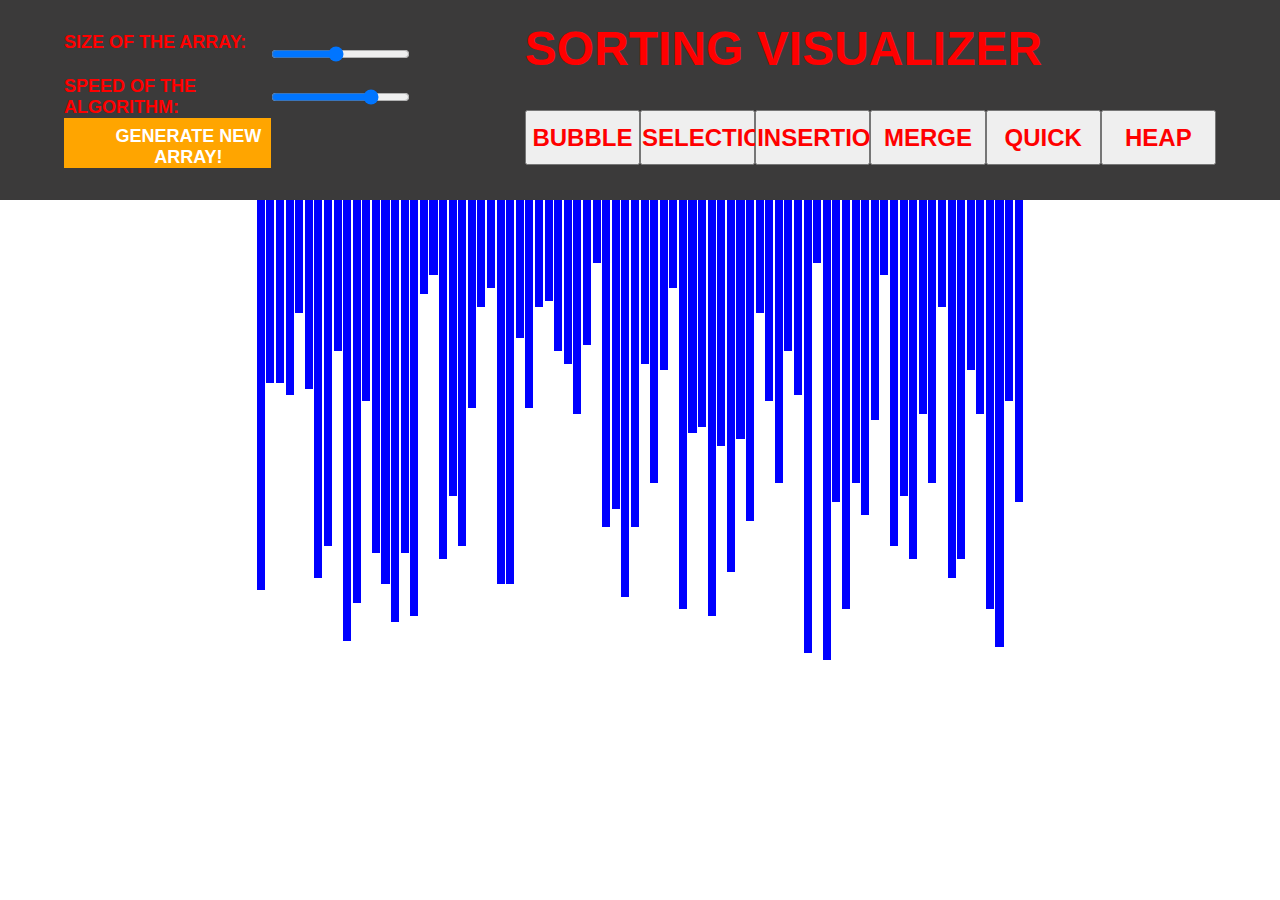
<file: index.html>
<!DOCTYPE html>
<html lang="en">
<head>
    <meta charset="UTF-8">
    <meta name="viewport" content="width=device-width, initial-scale=1.0">
    <title>Sorting Visualizer</title>

    <link rel="stylesheet" href="./css/style.css">

</head>
<body>

    <header>
        <nav>   
            <div class="array-inputs">
                <p>Size of the array:</p>
                <input id="a_size" type="range" min=20 max=150 step=1 value=80>
                <p>Speed of the algorithm:</p>
                <input id="a_speed" type="range" min=1 max=5 step=1 value=4>
                <button id="a_generate" >Generate New Array!</button>
            </div>

            <div class="header_right">
                <p class="nav-heading">Sorting visualizer</p>

                <div class="algos">
                    <button >Bubble</button>
                    <button >Selection</button>
                    <button >Insertion</button>
                    <button >Merge</button>
                    <button >Quick</button>
                    
                    <button style="margin-right: 0px;">Heap</button>
                    
                </div>
            </div>

        </nav>
    </header>

    <section>

        <div id="Info_Cont1">
          
        </div>

        <div id="array_container">
            
        </div>

        <div id="Info_Cont2">
           
        </div>

    </section>

    <footer>

    </footer>

    <script src="./scripts/main.js"></script>   
    <script src="./scripts/visualizations.js"></script>  

    <script src="./scripts/bubble_sort.js"></script>
    <script src="./scripts/selection_sort.js"></script>
    <script src="./scripts/insertion_sort.js"></script>
    <script src="./scripts/merge_sort.js"></script>
    <script src="./scripts/quick_sort.js"></script>
    <script src="./scripts/heap_sort.js"></script>
</body>



</html>
</file>
<file: css/style.css>
* {
  margin: 0px;
  padding: 0px;
  font-family: 'Helvetica Neue', Helvetica, Arial, sans-serif;
  font-size: large;
  font-weight: bold;
  text-transform: uppercase;
}

nav {
  background-color: #3b3a3a;
  color: red;
  display: -ms-grid;
  display: grid;
  -ms-grid-columns: 30% 60%;
      grid-template-columns: 30% 60%;
  -webkit-column-gap: 10%;
          column-gap: 10%;
  padding: 0% 5%;
}

nav .array-inputs {
  display: -ms-grid;
  display: grid;
  -ms-grid-columns: 60% 40%;
      grid-template-columns: 60% 40%;
  place-content: center;
  padding: 5% 0%;
}

nav .array-inputs #a_size {
  padding: 10% 0%;
}

nav .array-inputs #a_speed {
  padding: 5% 0%;
}

nav .array-inputs #a_generate {
  background-color: orange;
  border: none;
  outline: none;
  color: white;
  padding: 4% 0% 0% 0%;
  padding-left: 20%;
}

nav .array-inputs #a_generate:hover {
  cursor: pointer;
}

nav .header_right {
  display: -webkit-box;
  display: -ms-flexbox;
  display: flex;
  -webkit-box-orient: vertical;
  -webkit-box-direction: normal;
      -ms-flex-direction: column;
          flex-direction: column;
}

nav .header_right .nav-heading {
  display: inline-block;
  font-size: xxx-large;
  padding: 3% 0% 0% 0%;
}

nav .header_right .algos {
  display: -ms-grid;
  display: grid;
  -ms-grid-columns: (15.66667%)[6];
      grid-template-columns: repeat(6, 16.66667%);
  place-content: center;
  padding: 5% 0%;
}

nav .header_right .algos button {
  background-color: white
  border: none;
  color: red;
  outline: none;
  padding: 10% 0%;
  font-size: x-large;
}

nav .header_right .algos button:hover {
  background-color: orange;
  cursor: pointer;
}

nav .header_right .algos .butt_locked {
  background-color: transparent;
  cursor: pointer;
}

nav .header_right .algos .butt_locked:hover {
  background-color: transparent;
  cursor: pointer;
}

nav .header_right .algos .butt_selected {
  background-color: white;
  color: green;
}

nav .header_right .algos .butt_selected:hover {
  background-color: white;
  cursor: pointer;
}

nav .header_right .algos .butt_unselected:hover {
  background-color: orange;
  cursor: pointer;
}

section {
  display: -ms-grid;
  display: grid;
  -ms-grid-columns: 20% 60% 20%;
      grid-template-columns: 20% 60% 20%;
}

section #Info_Cont1 {
  padding: 20%;
}

section #array_container {
  display: -webkit-box;
  display: -ms-flexbox;
  display: flex;
  width: 100%;
  height: 70vh;
}

section #Info_Cont2 {
  padding: 20%;
}

.hide {
  display: none;
}
</file>
